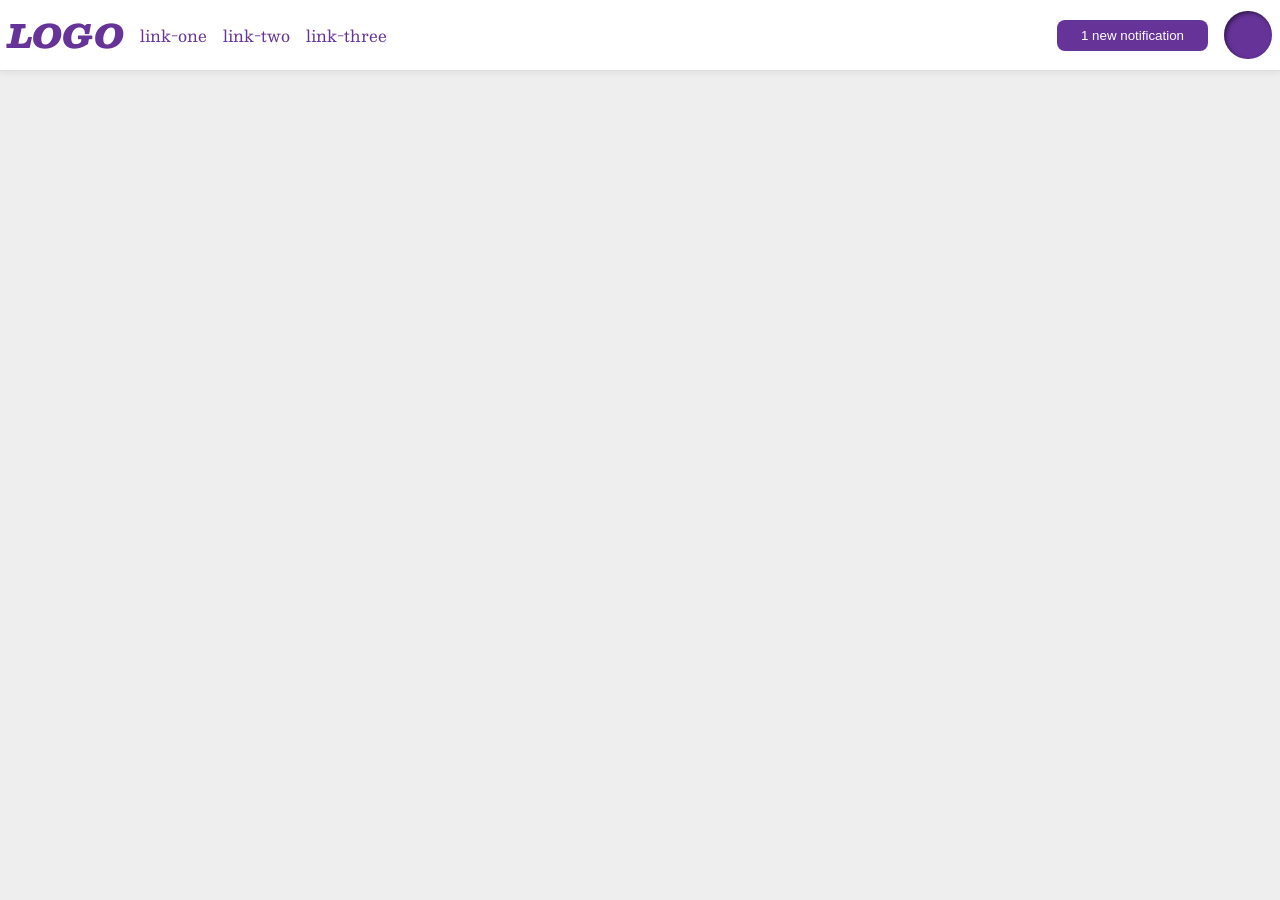
<file: foundations/flex/03-flex-header-2/index.html>
<!DOCTYPE html>
<html lang="en">
  <head>
    <meta charset="UTF-8">
    <meta http-equiv="X-UA-Compatible" content="IE=edge">
    <meta name="viewport" content="width=device-width, initial-scale=1.0">
    <title>Flex Header 2</title>
    <link rel="stylesheet" href="style.css">
  </head>
  <body>
    <div class="header">
      <div class="leftItems">
        <div class="logo">
          LOGO
        </div>
        <ul class="links">
          <li><a href="https://google.com">link-one</a></li>
          <li><a href="https://google.com">link-two</a></li>
          <li><a href="https://google.com">link-three</a></li>
        </ul>
      </div>
      <div class="rightItems">
        <button class="notifications">
          1 new notification
        </button>
        <div class="profile-image"></div>
      </div>
    </div>
  </body>
</html>
</file>
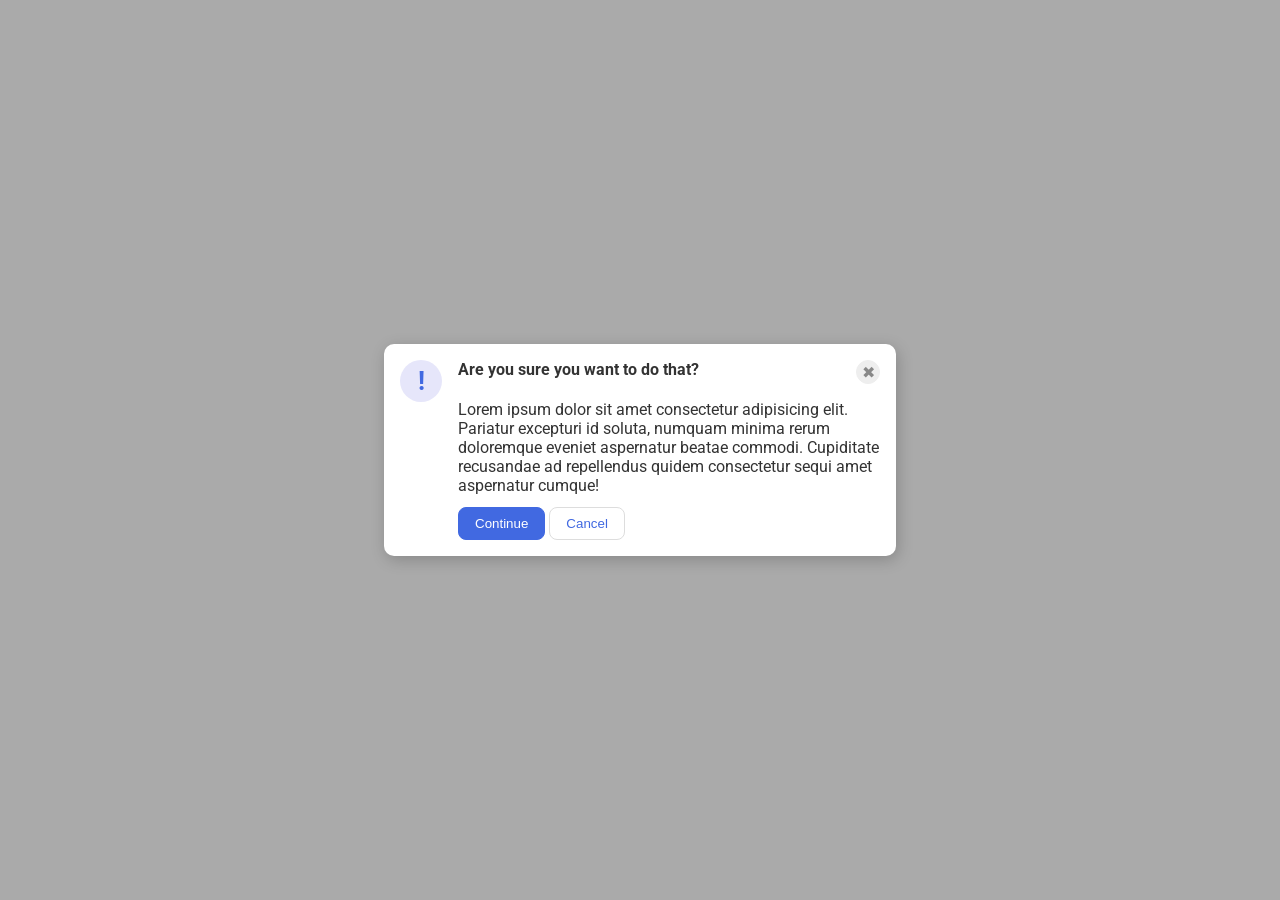
<file: foundations/flex/05-flex-modal/index.html>
<!DOCTYPE html>
<html lang="en">
  <head>
    <meta charset="UTF-8">
    <meta http-equiv="X-UA-Compatible" content="IE=edge">
    <meta name="viewport" content="width=device-width, initial-scale=1.0">
    <link rel="stylesheet" href="style.css">
    <title>Modal</title>
  </head>
  <body>
    <div class="modal">
      <div class="icon">!</div>
      <div class="content">
        <div class="header">
          Are you sure you want to do that?
          <button class="close-button">✖</button>
        </div>
        <div class="text">Lorem ipsum dolor sit amet consectetur adipisicing elit. Pariatur excepturi id soluta, numquam minima rerum doloremque eveniet aspernatur beatae commodi. Cupiditate recusandae ad repellendus quidem consectetur sequi amet aspernatur cumque!</div>
        <button class="continue">Continue</button>
        <button class="cancel">Cancel</button>
      </div>
    </div>
  </body>
</html>
</file>
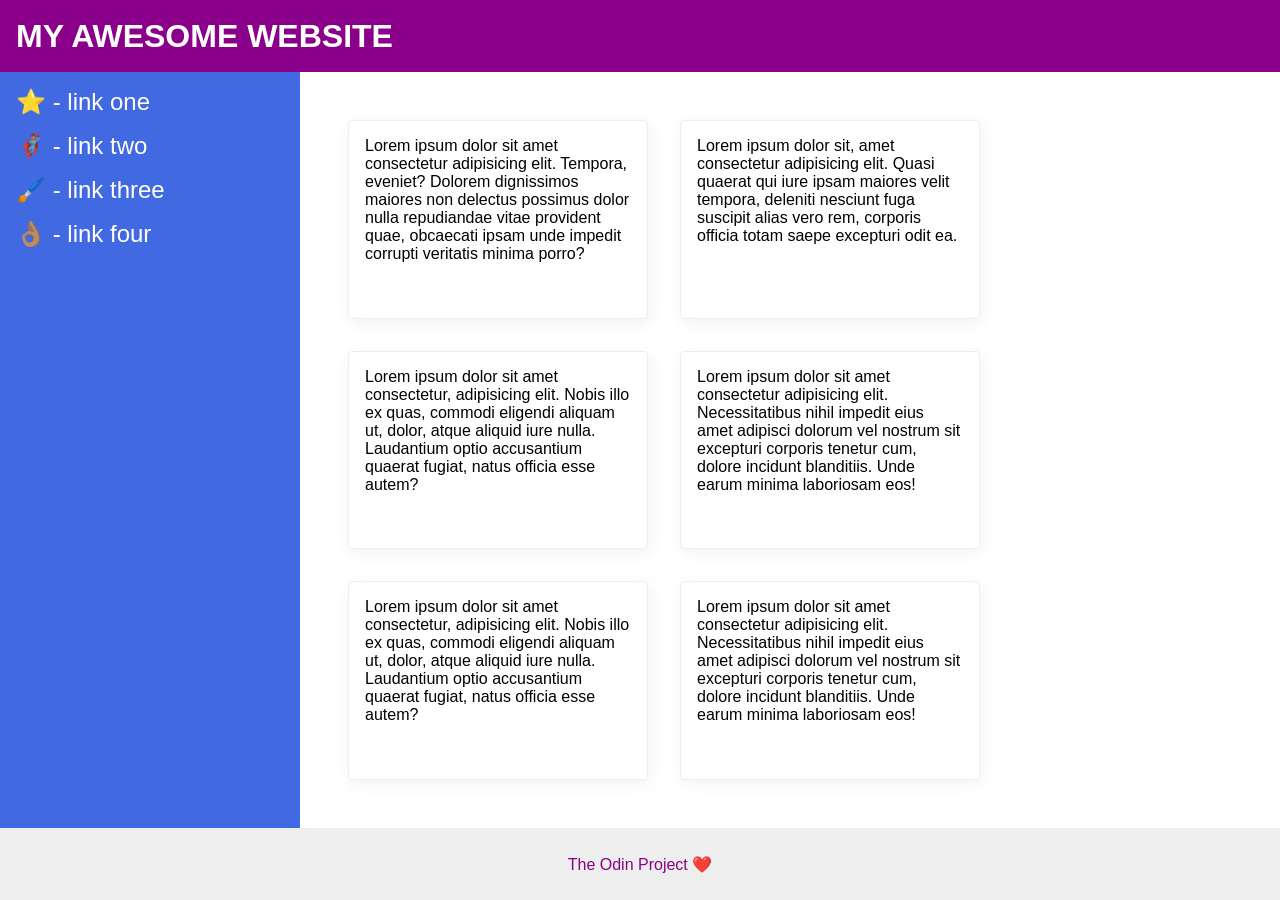
<file: foundations/flex/07-flex-layout-2/index.html>
<!DOCTYPE html>
<html lang="en">
  <head>
    <meta charset="UTF-8">
    <meta http-equiv="X-UA-Compatible" content="IE=edge">
    <meta name="viewport" content="width=device-width, initial-scale=1.0">
    <title>The Holy Grail</title>
    <link rel="stylesheet" href="style.css">
  </head>
  <body>
    <div class="header">
      MY AWESOME WEBSITE
    </div>
    
    <div class="content">
      <div class="sidebar">
        <ul>
          <li><a href="#">⭐ - link one</a></li>
          <li><a href="#">🦸🏽‍♂️ - link two</a></li>
          <li><a href="#">🖌️ - link three</a></li>
          <li><a href="#">👌🏽 - link four</a></li>
        </ul>
      </div>
      <div class="cards">
        <div class="card">Lorem ipsum dolor sit amet consectetur adipisicing elit. Tempora, eveniet? Dolorem dignissimos maiores non delectus possimus dolor nulla repudiandae vitae provident quae, obcaecati ipsam unde impedit corrupti veritatis minima porro?</div>
        <div class="card">Lorem ipsum dolor sit, amet consectetur adipisicing elit. Quasi quaerat qui iure ipsam maiores velit tempora, deleniti nesciunt fuga suscipit alias vero rem, corporis officia totam saepe excepturi odit ea.</div>
        <div class="card">Lorem ipsum dolor sit amet consectetur, adipisicing elit. Nobis illo ex quas, commodi eligendi aliquam ut, dolor, atque aliquid iure nulla. Laudantium optio accusantium quaerat fugiat, natus officia esse autem?</div>
        <div class="card">Lorem ipsum dolor sit amet consectetur adipisicing elit. Necessitatibus nihil impedit eius amet adipisci dolorum vel nostrum sit excepturi corporis tenetur cum, dolore incidunt blanditiis. Unde earum minima laboriosam eos!</div>
        <div class="card">Lorem ipsum dolor sit amet consectetur, adipisicing elit. Nobis illo ex quas, commodi eligendi aliquam ut, dolor, atque aliquid iure nulla. Laudantium optio accusantium quaerat fugiat, natus officia esse autem?</div>
        <div class="card">Lorem ipsum dolor sit amet consectetur adipisicing elit. Necessitatibus nihil impedit eius amet adipisci dolorum vel nostrum sit excepturi corporis tenetur cum, dolore incidunt blanditiis. Unde earum minima laboriosam eos!</div>
      </div>
    </div>
    <div class="footer">
      The Odin Project ❤️
    </div>
  </body>
</html>
</file>
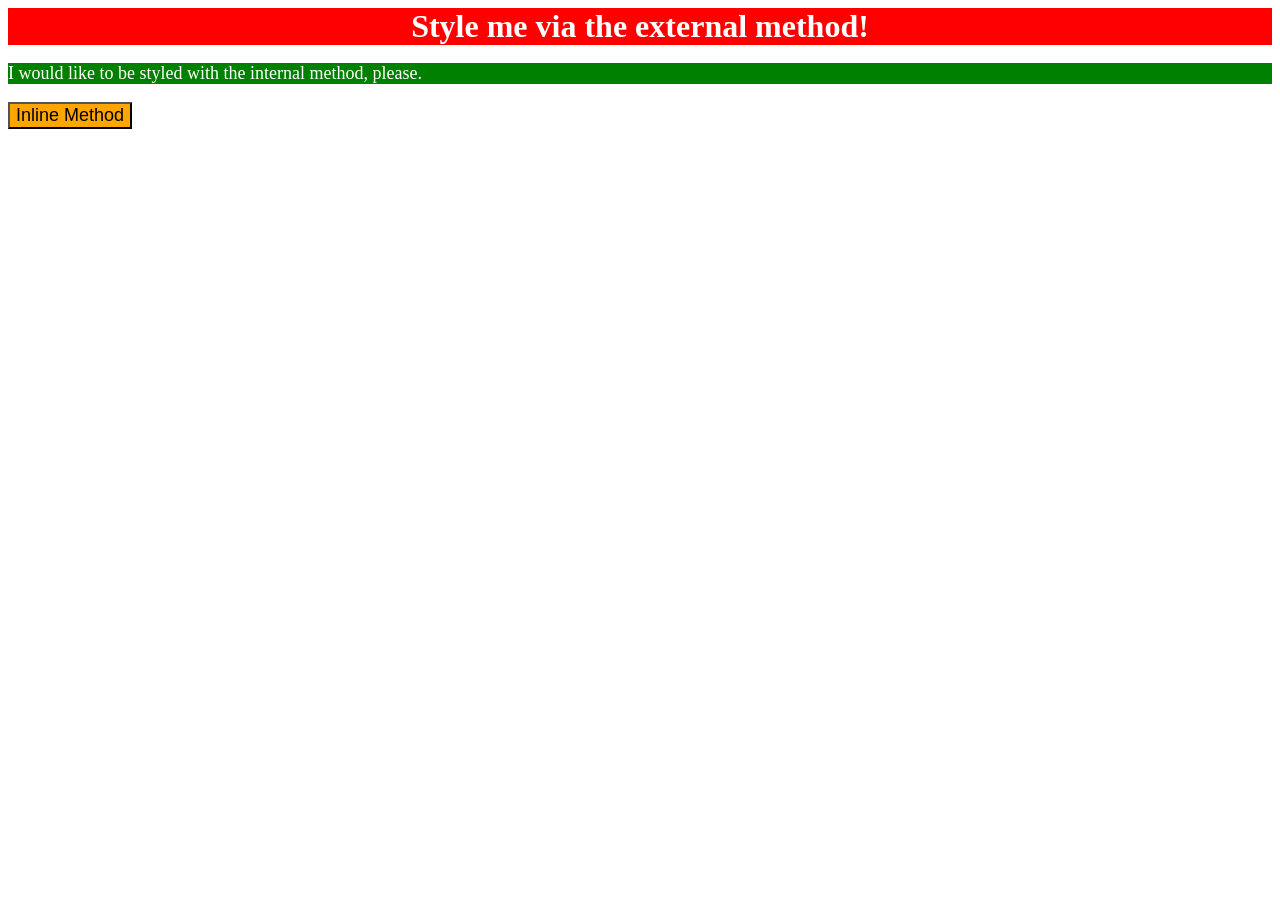
<file: foundations/intro-to-css/01-css-methods/index.html>
<!DOCTYPE html>
<html lang="en">
  <head>
    <meta charset="UTF-8">
    <meta http-equiv="X-UA-Compatible" content="IE=edge">
    <meta name="viewport" content="width=device-width, initial-scale=1.0">
    <title>Methods for Adding CSS</title>
    <link href="style.css" rel="stylesheet">
    <style>
      p{
        background-color: green;
        color: white;
        font-size: 18px;
      }
    </style>
  </head>
  <body>
    <div>Style me via the external method!</div>
    <p>I would like to be styled with the internal method, please.</p>
    <button style="background-color: orange;font-size:18px;">Inline Method</button>
  </body>
</html>
</file>
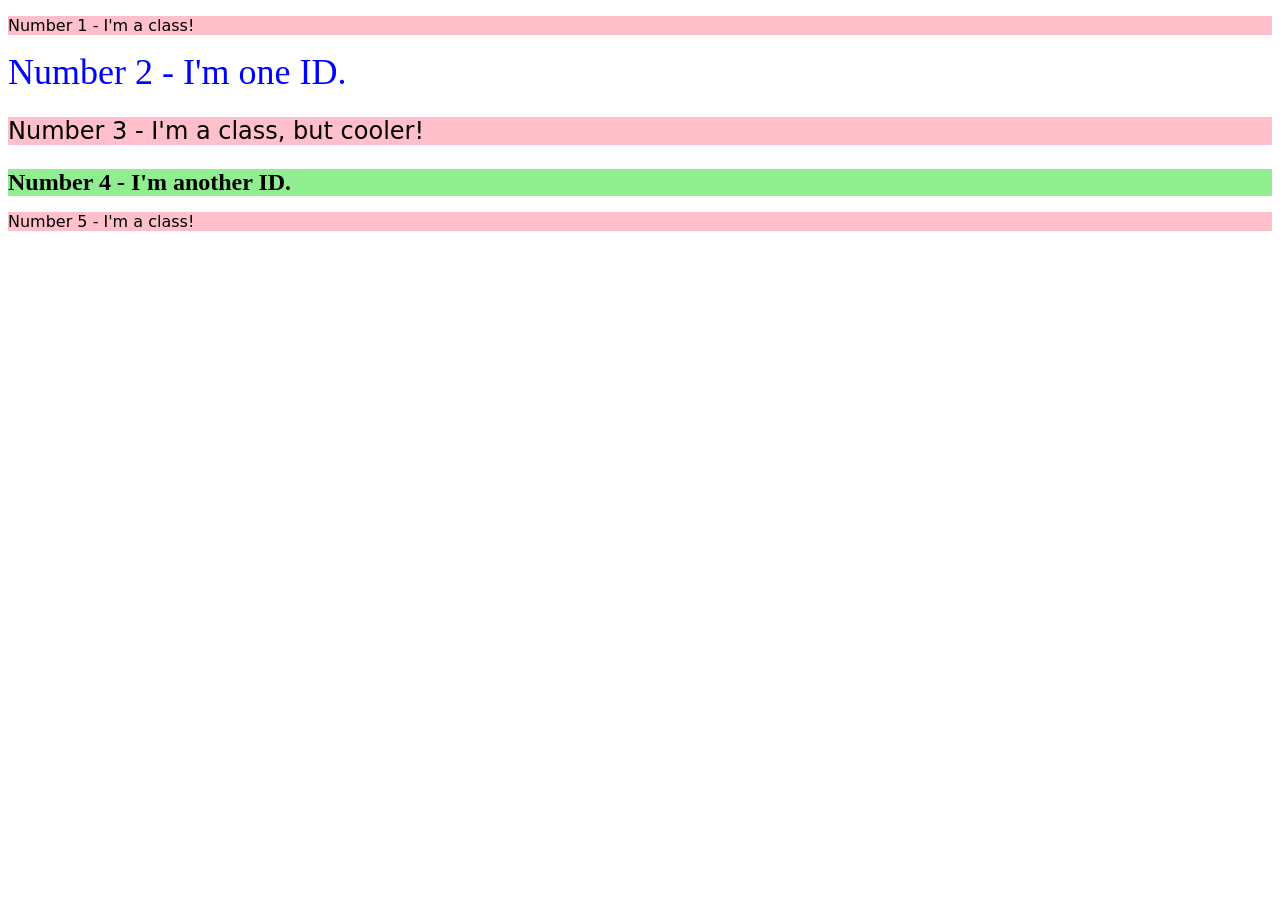
<file: foundations/intro-to-css/02-class-id-selectors/index.html>
<!DOCTYPE html>
<html lang="en">
  <head>
    <meta charset="UTF-8">
    <meta http-equiv="X-UA-Compatible" content="IE=edge">
    <meta name="viewport" content="width=device-width, initial-scale=1.0">
    <title>Class and ID Selectors</title>
    <link rel="stylesheet" href="style.css">
  </head>
  <body>
    <p class="oddElements" id="el1">Number 1 - I'm a class!</p>
    <div id="el2">Number 2 - I'm one ID.</div>
    <p class="oddElements" id="el3">Number 3 - I'm a class, but cooler!</p>
    <div id="el4">Number 4 - I'm another ID.</div>
    <p class="oddElements" id="el5">Number 5 - I'm a class!</p>
  </body>
</html>
</file>
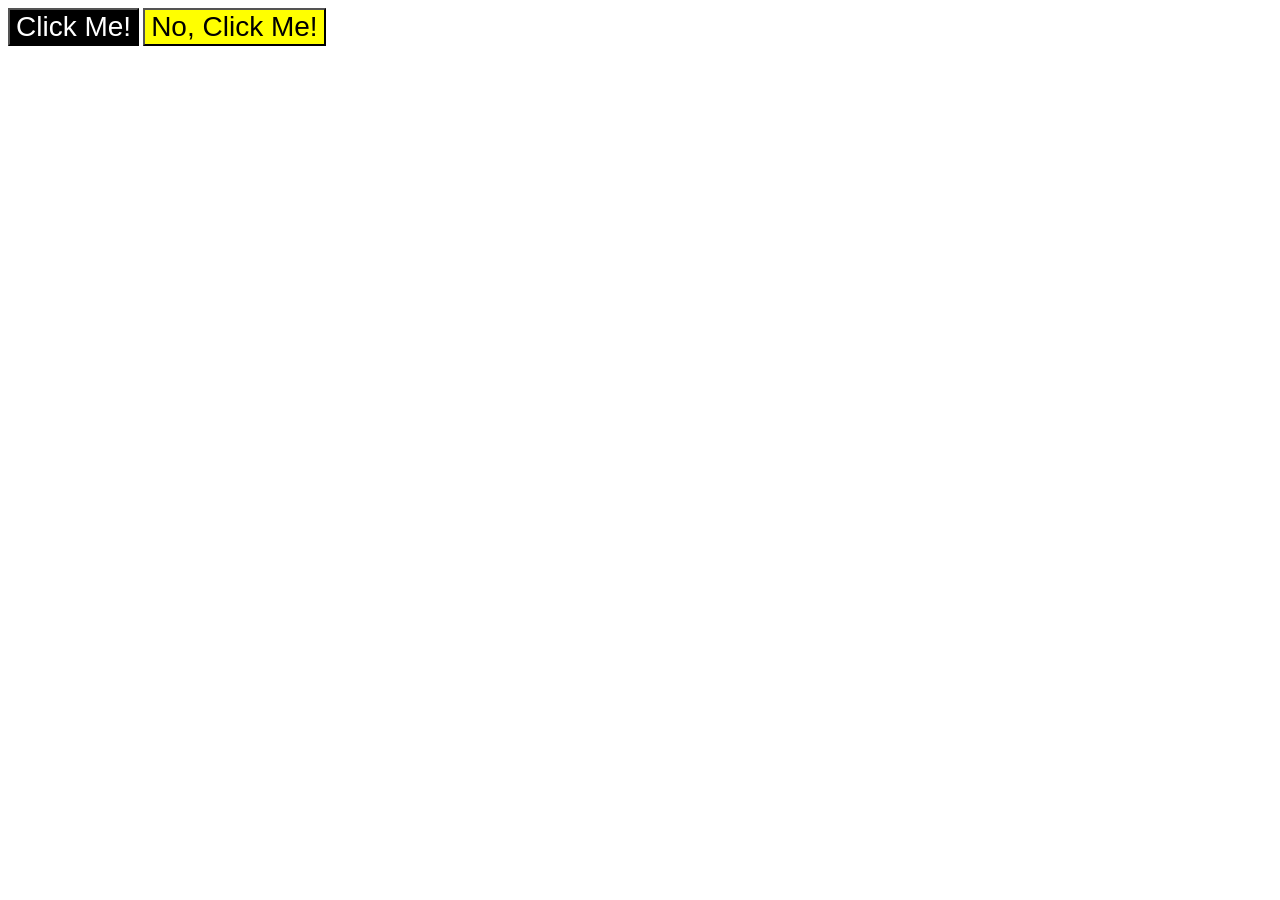
<file: foundations/intro-to-css/03-grouping-selectors/index.html>
<!DOCTYPE html>
<html lang="en">
  <head>
    <meta charset="UTF-8">
    <meta http-equiv="X-UA-Compatible" content="IE=edge">
    <meta name="viewport" content="width=device-width, initial-scale=1.0">
    <title>Grouping Selectors</title>
    <link rel="stylesheet" href="style.css">
  </head>
  <body>
    <button class="btn1">Click Me!</button>
    <button class="btn2">No, Click Me!</button>
  </body>
</html>
</file>
<file: foundations/flex/03-flex-header-2/style.css>
/* this is some magical font-importing.  
you'll learn about it later. */
@import url('https://fonts.googleapis.com/css2?family=Besley:ital,wght@0,400;1,900&display=swap');

body {
  margin: 0;
  background: #eee;
  font-family: Besley, serif;
}

.header {
  background: white;
  border-bottom: 1px solid #ddd;
  box-shadow: 0 0 8px rgba(0,0,0,.1);
  display: flex;
  justify-content: space-between;
  align-items: center;
  padding: 8px;
  margin: 0;
}

.leftItems, .rightItems{
  display: flex;
  gap: 16px;
  align-items: center;
}

.profile-image {
  background: rebeccapurple;
  box-shadow: inset 2px 2px 4px rgba(0,0,0,.5);
  border-radius: 50%;
  width: 48px;
  height: 48px;
}

.logo {
  color: rebeccapurple;
  font-size: 32px;
  font-weight: 900;
  font-style: italic;
}

button {
  border: none;
  border-radius: 8px;
  background: rebeccapurple;
  color: white;
  padding: 8px 24px;
}

a {
  /* this removes the line under our links */
  text-decoration: none;
  color: rebeccapurple;
}

ul {
  list-style-type: none;
  display: flex;
  gap: 16px;
  margin: 0px;
  padding: 0px;
}
</file>
<file: foundations/flex/05-flex-modal/style.css>
@import url('https://fonts.googleapis.com/css2?family=Roboto:wght@400;700&display=swap');

html, body {
  height: 100%;
}

body {
  font-family: Roboto, sans-serif;
  margin: 0;
  background: #aaa;
  color: #333;
  /* I'll give you this one for free lol */
  display: flex;
  align-items: center;
  justify-content: center;
}

div.text{
  margin-bottom: 12px;
}

.modal {
  background: white;
  width: 480px;
  border-radius: 10px;
  box-shadow: 2px 4px 16px rgba(0,0,0,.2);
  display: flex;
  padding: 16px;
  gap: 16px;
}

.header{
  display: flex;
  justify-content: space-between;
  font-size: 16px;
  font-weight: bold;
  margin-bottom: 16px;
}

.icon {
  color: royalblue;
  font-size: 26px;
  font-weight: 700;
  background: lavender;
  width: 42px;
  height: 42px;
  border-radius: 50%;
  display: flex;
  align-items: center;
  justify-content: center;
  flex-shrink: 0;
}

.close-button {
  background: #eee;
  border-radius: 50%;
  color: #888;
  font-weight: 400;
  font-size: 16px;
  height: 24px;
  width: 24px;
  display: flex;
  align-items: center;
  justify-content: center;
  border: 1px solid #eee;
  padding: 0;
}

button {
  cursor: pointer;
  padding: 8px 16px;
  border-radius: 8px;
}

button.continue {
  background: royalblue;
  border: 1px solid royalblue;
  color: white;
}

button.cancel {
  background: white;
  border: 1px solid #ddd;
  color: royalblue;
}
</file>
<file: foundations/flex/07-flex-layout-2/style.css>
body {
  font-family: -apple-system, BlinkMacSystemFont, 'Segoe UI', Roboto, Oxygen, Ubuntu, Cantarell, 'Open Sans', 'Helvetica Neue', sans-serif;
  margin: 0;
  min-height: 100vh;
  display: flex;
  flex-direction: column;
}

.content{
  display: flex;
  flex: 1 1 auto;
}

.header {
  box-sizing: border-box;
  height: 72px;
  background: darkmagenta;
  color: white;
  font-size: 32px;
  font-weight: 900;
  flex: 0 0 auto;
  padding: 16px;
  display: flex;
  align-items: center;
}

.footer {
  height: 72px;
  background: #eee;
  color: darkmagenta;
  display: flex;
  justify-content: center;
  align-items: center;
  flex: 0 0 auto;
}

.sidebar {
  width: 300px;
  background: royalblue;
  box-sizing: border-box;
  flex-shrink: 0;
  padding: 16px;
}

.cards{
  padding: 48px;
  display: flex;
  flex-wrap: wrap;
  gap: 32px;
}

.card {
  box-sizing: border-box;
  border: 1px solid #eee;
  box-shadow: 2px 4px 16px rgba(0,0,0,.06);
  border-radius: 4px;
  width: 300px;
  padding: 16px;
}

.sidebar a{
  font-size: 24px;
  color: white;
  text-decoration: none;
}

.sidebar ul{
  list-style-type: none;
  margin: 0;
  padding: 0;
}

.sidebar li{
  margin-bottom: 16px;
}
</file>
<file: foundations/intro-to-css/01-css-methods/style.css>
div{
    background-color: red;
    color: white;
    text-align: center;
    font-size: 32px;
    font-weight: bold;
}
</file>
<file: foundations/intro-to-css/02-class-id-selectors/style.css>
.oddElements{
    background-color: pink;
    font-family: Verdana, "Dejavu Sans", sans-serif;
}
#el2{
    font-size: 36px;
    color: blue;
}
#el3{
    font-size: 24px;
}
#el4{
    font-size: 24px;
    background-color: lightgreen;
    font-weight: bold;
}
</file>
<file: foundations/intro-to-css/03-grouping-selectors/style.css>
.btn1, .btn2 {
    font-size: 28px;
    font-family: Helvetica, "Times New Roman", sans-serif;
}

.btn1{
    background-color: black;
    color: white;
}

.btn2{
    background-color: yellow;
}
</file>
